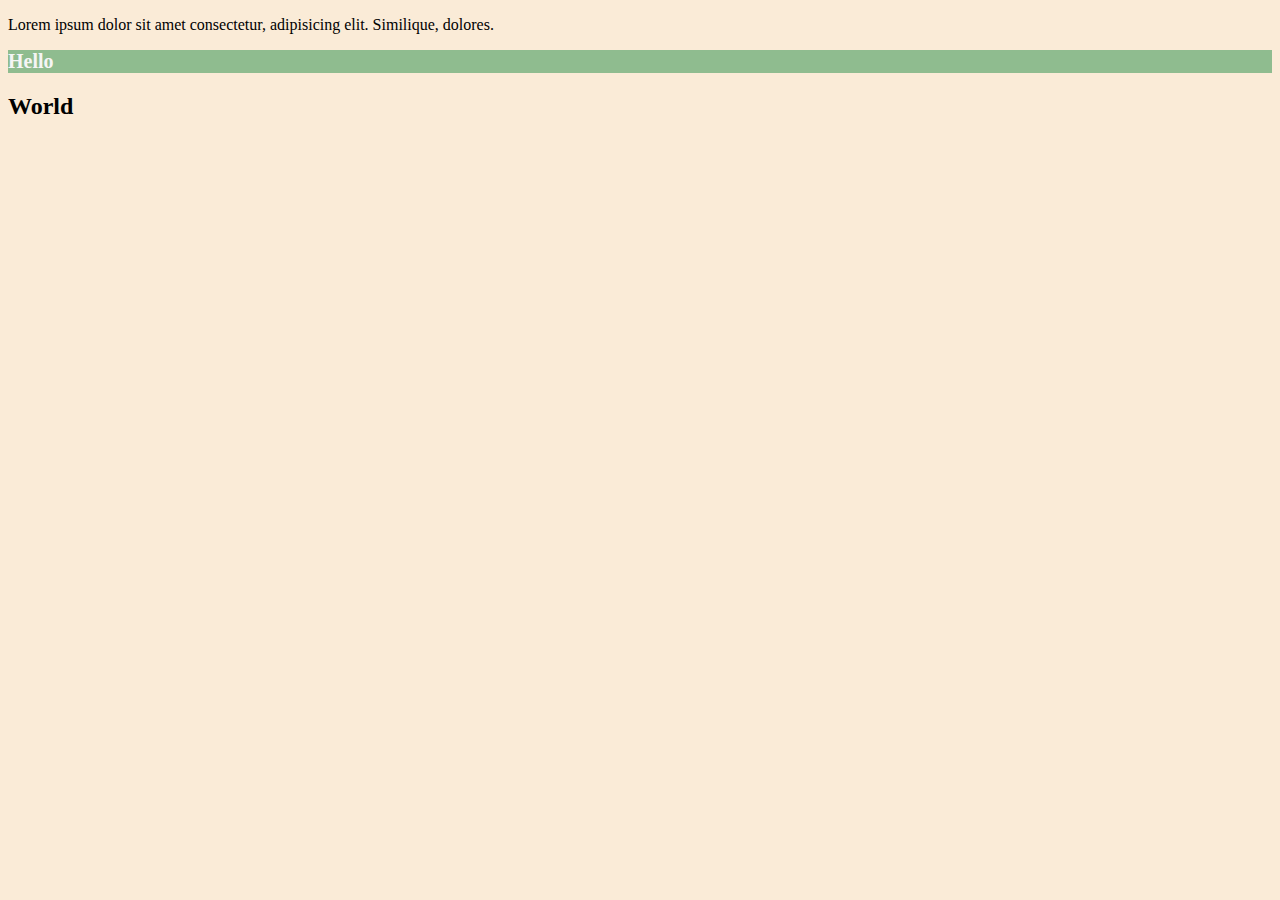
<file: coding alpha/cssrevised/index.html>
<!DOCTYPE html>
<html lang="en">

<head>
  <meta charset="UTF-8">
  <title>Colors</title>
  <style>
  /* Write your CSS code here. */
    /* 1. Make the background of the webpage "antiquewhite"*/
    body {
      background-color: antiquewhite;
    }
    /* 2. Make the h1 "whitesmoke" */
    h1 {
      color: whitesmoke;
      font-size: 20px;
    }
    /* 3. Make the background of the h1 "darkseagreen" */
    h1{
      background-color: darkseagreen;
    }
    /* 4. Make the h2 #FAF8F1 */
    html {

    }

    /* 5. Make the background of the h2 "#C58940"  */
  </style>
</head>

<body>
  <p>Lorem ipsum dolor sit amet consectetur, adipisicing elit. Similique, dolores.  
  </p>
  <h1>Hello</h1>
  <h2>World</h2>
</body>

</html>
</file>
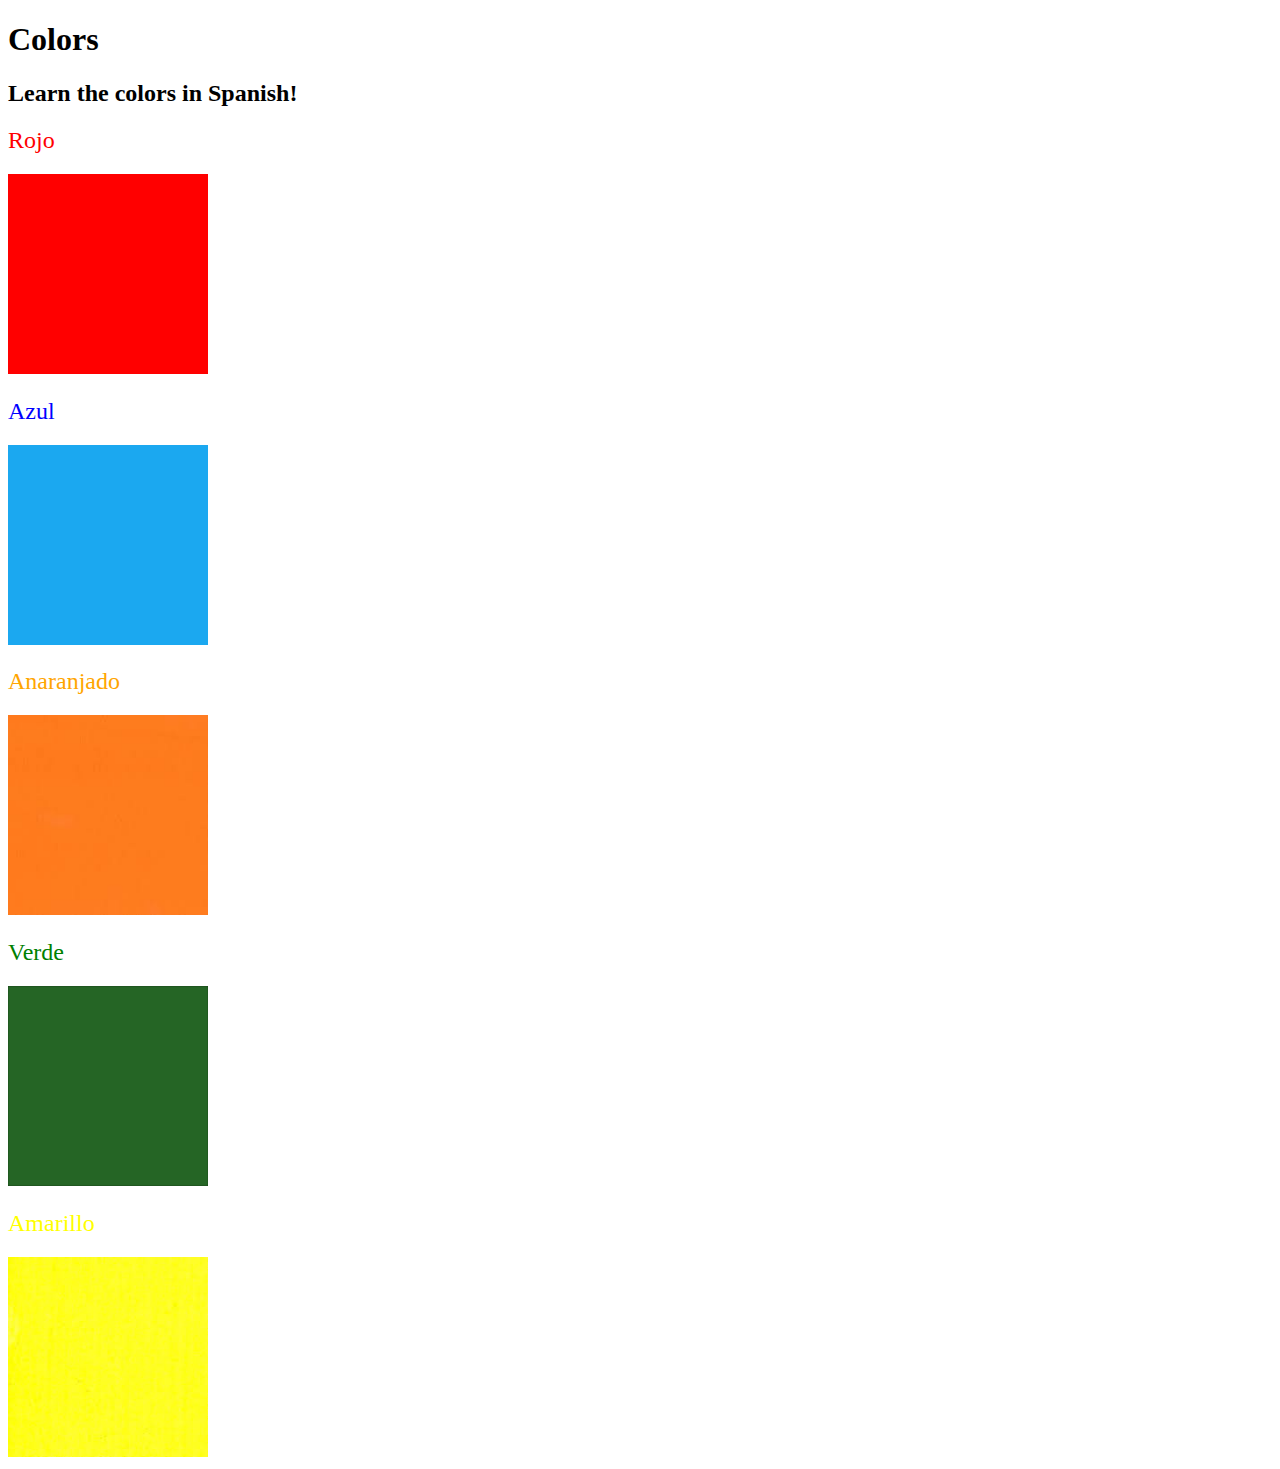
<file: 100days/Day43/5.4 Color Vocab Project/index.html>
<!DOCTYPE html>
<html lang="en">

<head>
  <meta charset="UTF-8">
  <title>Spanish Vocabulary</title>
  <link rel="stylesheet" href="./style.css" />
</head>

<body>
  <h1>Colors</h1>
  <h2>Learn the colors in Spanish!</h2>
  <h2 class="color-title" id="red">Rojo</h2>
  <img class="color" src="./assets/images/red.png" alt="red" />

  <h2 class="color-title" id="blue">Azul</h2>
  <img src="./assets/images/blue.png" alt="blue" />

  <h2 class="color-title" id="orange">Anaranjado</h2>
  <img src="./assets/images/orange.png" alt="orange" />

  <h2 class="color-title" id="green">Verde</h2>
  <img src="./assets/images/green.png" alt="green" />

  <h2 class="color-title" id="yellow">Amarillo</h2>
  <img src="./assets/images/yellow.png" alt="yellow" />
</body>

</html>

<!-- 
TODOs
IMPORTANT: You should not need to make ANY CHANGES to index.html
All code should be written in your CSS file.

1. Create a CSS file and incorporate it as an external stylesheet.
2. Use CSS to style each of the color titles to meaning. 
Hint: Use the id to help if you don't know the words in spanish.
3. Use CSS to change all the color titles to have "font-weight: normal;"
4. Use CSS (not HTML) to make all the images 200px heigh and 200px wide. 
Hint: 
https://developer.mozilla.org/en-US/docs/Web/CSS/height
https://developer.mozilla.org/en-US/docs/Web/CSS/width
-->
</file>
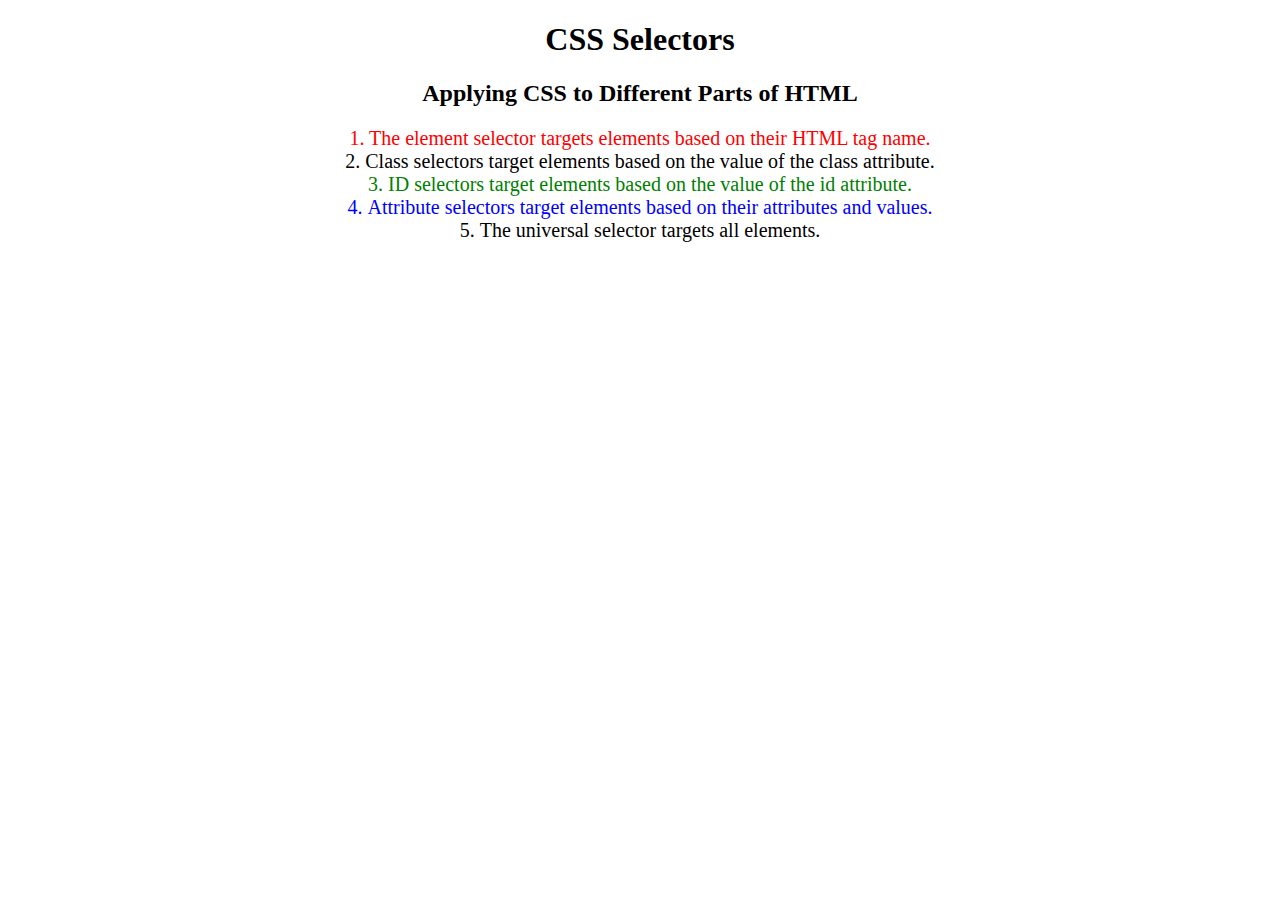
<file: 100days/Day43/selectors/index.html>
<!DOCTYPE html>
<html lang="en">

<head>
  <meta charset="UTF-8">
  <title>CSS Selectors</title>
  <link rel="stylesheet" href="./style.css" />
</head>

<body>
  <h1>CSS Selectors</h1>
  <h2>Applying CSS to Different Parts of HTML</h2>
  <!-- TODO 1: Set the CSS for all paragraph tags to "color: red" -->
  <p class="note">1. The element selector targets elements based on their HTML tag name.</p>

  <ol>
    <!-- TODO 2: Set the CSS for all elements with a class of "note" to "font-size: 20px" -->
    <li class="note" value="2">Class selectors target elements based on the value of the class attribute.</li>

    <!-- TODO 3: Set the CSS for the element with an id of "id-selector-demo" to "color: green" -->
    <li class="note" id="id-selector-demo" value="3">ID selectors target elements based on the value of the id
      attribute.</li>

    <!-- TODO 4: Set the CSS for the li elements that have the "value" attribute set to "4" to have "color: blue" -->
    <li class="note" value="4">Attribute selectors target elements based on their attributes and values.</li>

    <!-- TODO 5: Set all elements to have "text-align: center" -->
    <li class="note" value="5">The universal selector targets all elements.</li>
  </ol>
</body>

</html>
</file>
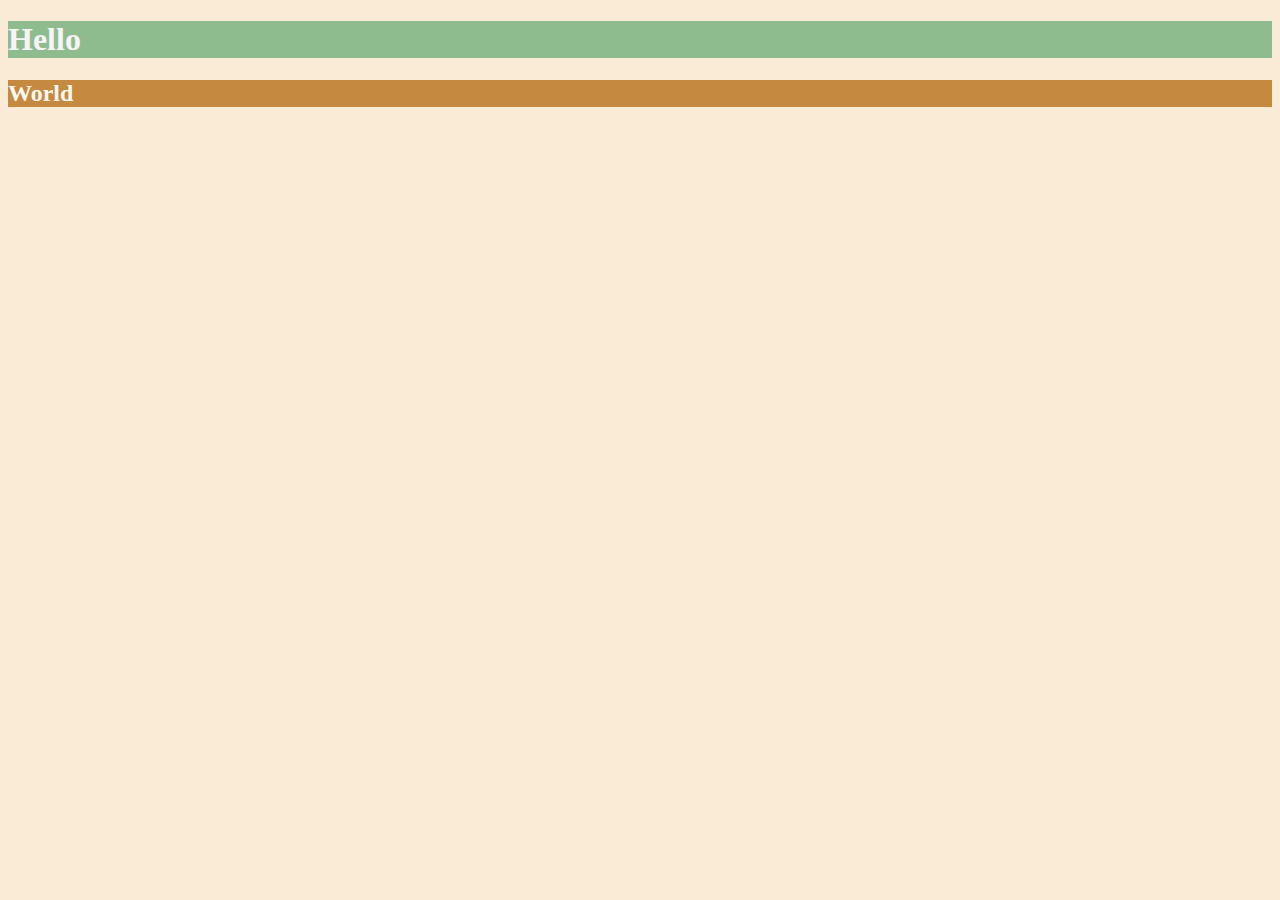
<file: coding alpha/cssrevised/solution.html>
<!DOCTYPE html>
<html lang="en">

<head>
  <meta charset="UTF-8">
  <title>Colors</title>
  <style>
    body {
      background-color: antiquewhite;
    }

    h1 {
      color: whitesmoke;
      background-color: darkseagreen;
    }

    h2 {
      color: #FAF8F1;
      background-color: #C58940;
    }
  </style>
</head>

<body>
  <h1>Hello</h1>
  <h2>World</h2>
</body>

</html>
</file>
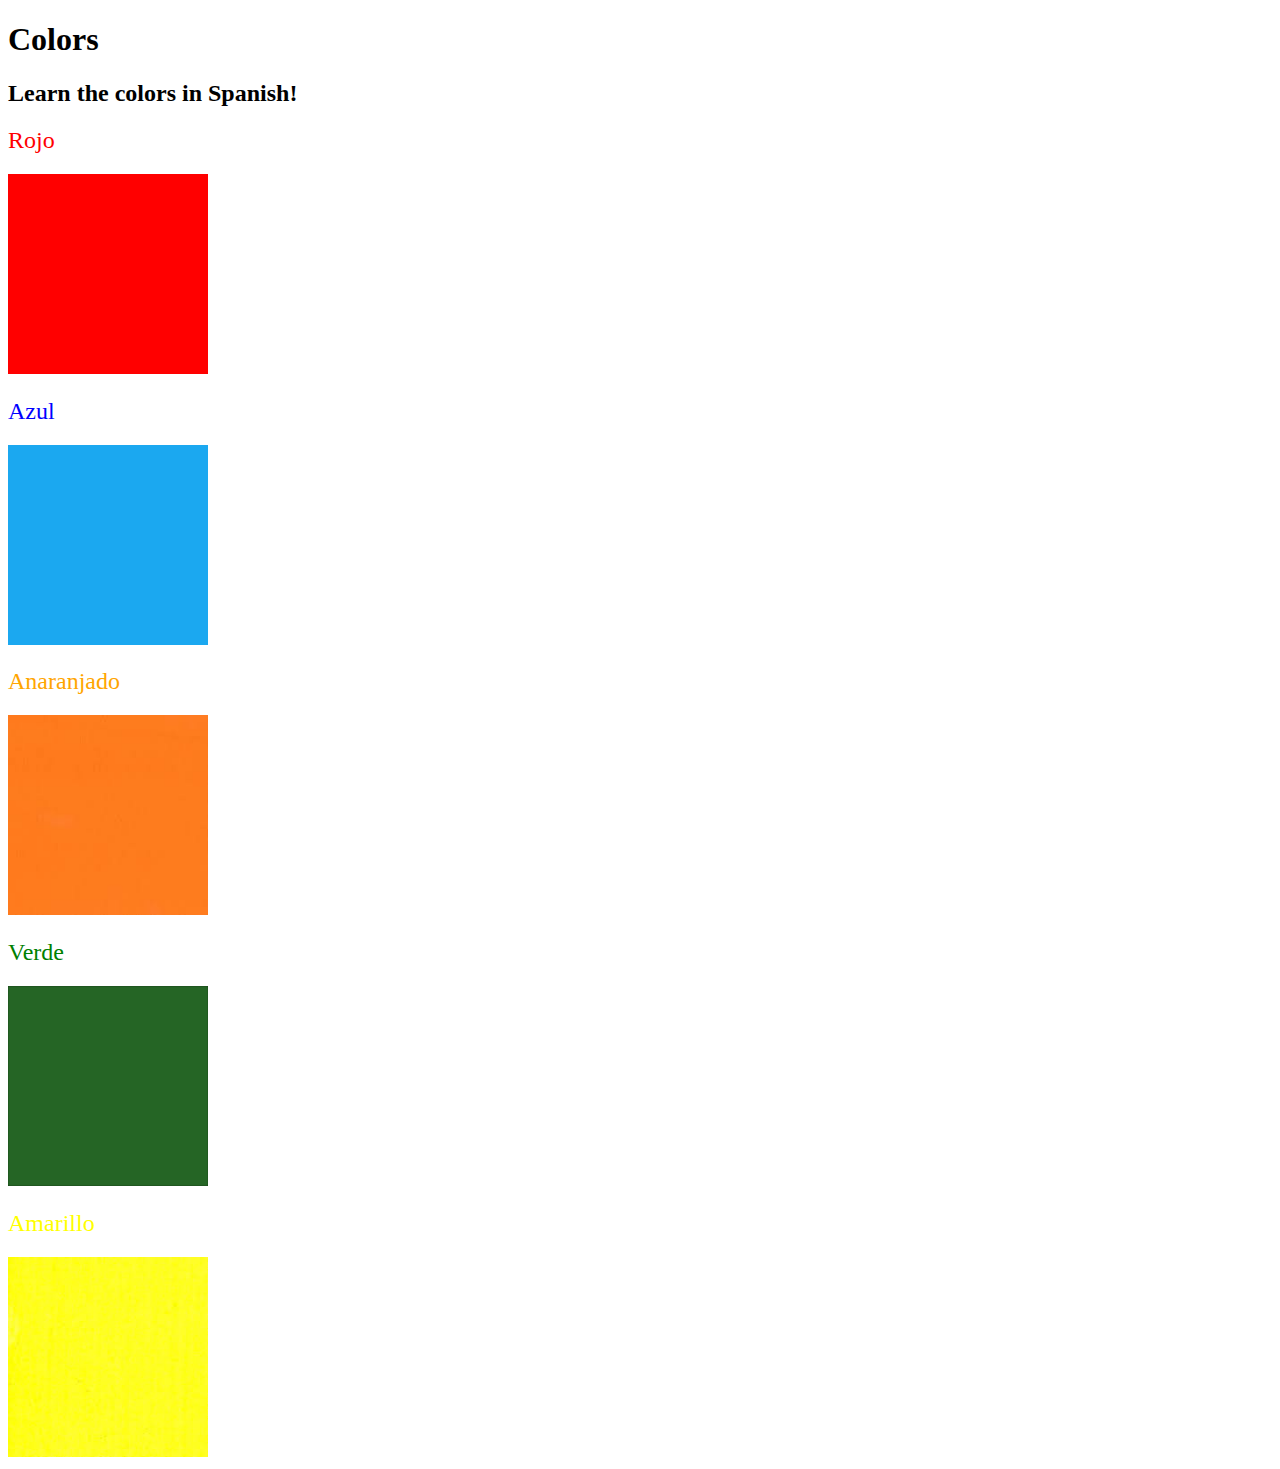
<file: 100days/Day43/5.4 Color Vocab Project/solution/solution.html>
<!DOCTYPE html>
<html lang="en">

<head>
  <meta charset="UTF-8">
  <title>Spanish Vocabulary</title>
  <link rel="stylesheet" href="./style.css" />
</head>

<body>
  <h1>Colors</h1>
  <h2>Learn the colors in Spanish!</h2>
  <h2 class="color-title" id="red">Rojo</h2>
  <img class="color" src="./assets/images/red.png" alt="red" />

  <h2 class="color-title" id="blue">Azul</h2>
  <img src="./assets/images/blue.png" alt="blue" />

  <h2 class="color-title" id="orange">Anaranjado</h2>
  <img src="./assets/images/orange.png" alt="orange" />

  <h2 class="color-title" id="green">Verde</h2>
  <img src="./assets/images/green.png" alt="green" />

  <h2 class="color-title" id="yellow">Amarillo</h2>
  <img src="./assets/images/yellow.png" alt="yellow" />
</body>

</html>
</file>
<file: 100days/Day43/5.4 Color Vocab Project/style.css>
img {
    height: 200px;
    width: 200px;
  }
  
  .color-title {
    font-weight: normal;
  }
  
  #red {
    color: red;
  }
  
  #blue {
    color: blue;
  }
  
  #orange {
    color: orange;
  }
  
  #green {
    color: green;
  }
  
  #yellow {
    color: yellow;
  }
</file>
<file: 100days/Day43/selectors/style.css>
ol {
  margin-left: -40px;
  margin-top: -20px;
  list-style-position: inside;
}
p {
  color: red;
}

.note {
  font-size: 20px;
}
#id-selector-demo {
  color: green;
}

body{
  text-align: center;
}
li[value="4"] {
  color: blue;
}
/* Write your CSS below, don't change the rules above. */
</file>
<file: 100days/Day43/5.4 Color Vocab Project/solution/style.css>
img {
  height: 200px;
  width: 200px;
}

.color-title {
  font-weight: normal;
}

#red {
  color: red;
}

#blue {
  color: blue;
}

#orange {
  color: orange;
}

#green {
  color: green;
}

#yellow {
  color: yellow;
}
</file>
